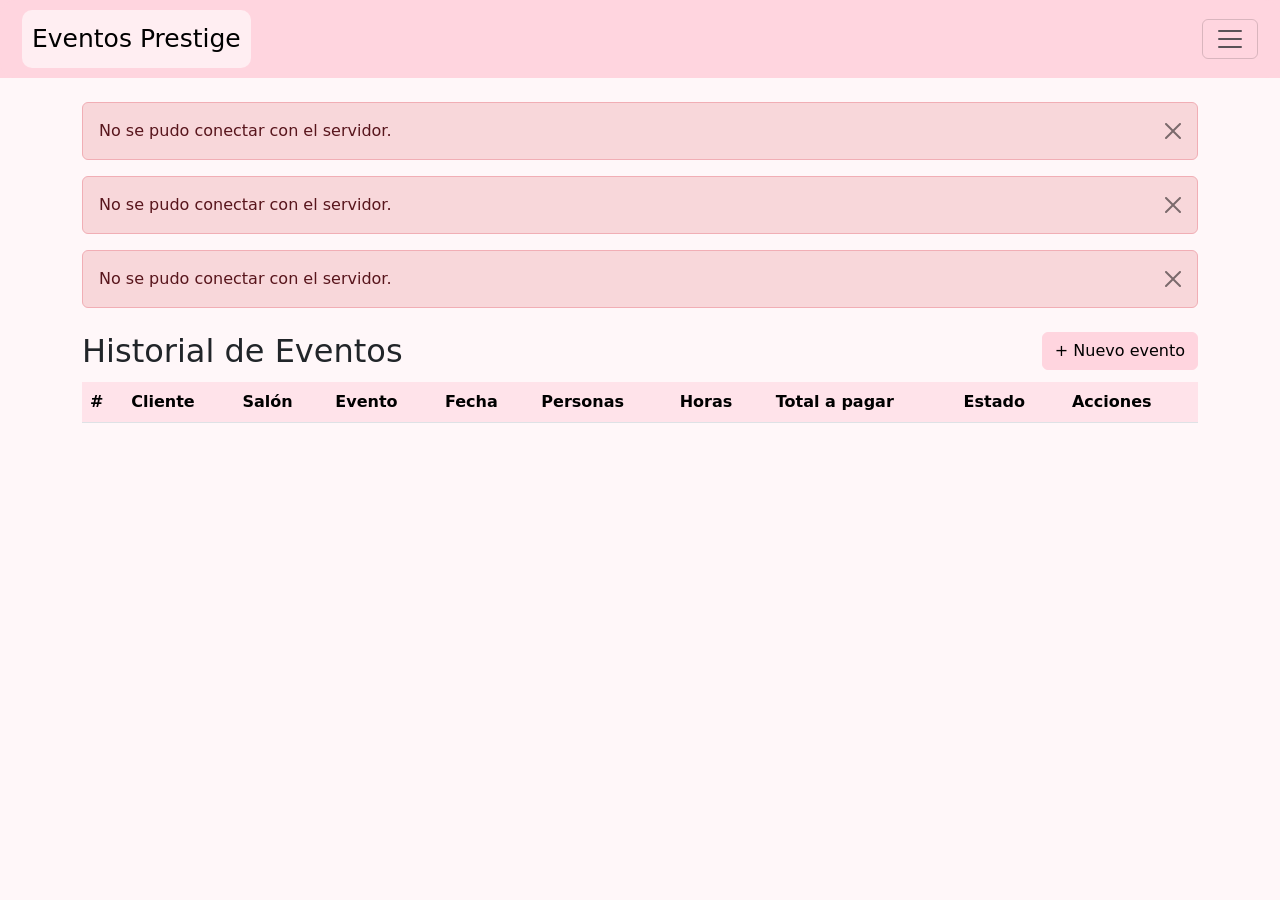
<file: index.html>
<!DOCTYPE html>
<html lang="es">
<head>
    <meta charset="UTF-8">
    <meta name="viewport" content="width=device-width, initial-scale=1.0">
    <link href="https://cdn.jsdelivr.net/npm/bootstrap@5.3.8/dist/css/bootstrap.min.css" rel="stylesheet"
     integrity="sha384-sRIl4kxILFvY47J16cr9ZwB07vP4J8+LH7qKQnuqkuIAvNWLzeN8tE5YBujZqJLB" crossorigin="anonymous">
    <title>Eventos | Eventos Prestige</title>
    <link rel="stylesheet" href="css/style.css">
</head>
<body>
<div class="hola">
<header>
    <nav class="navbar">
        <div class="container-fluid">
          <a class="navbar-brand" href="index.html">Eventos Prestige</a>
          <button class="navbar-toggler" type="button" data-bs-toggle="offcanvas" data-bs-target="#offcanvasNavbar" aria-controls="offcanvasNavbar" aria-label="Toggle navigation">
            <span class="navbar-toggler-icon"></span>
          </button>
          <div class="offcanvas offcanvas-end" tabindex="-1" id="offcanvasNavbar" aria-labelledby="offcanvasNavbarLabel">
            <div class="offcanvas-header">
              <a class="nav-link" id="offcanvasNavbarLabel" href="index.html">Eventos Prestige</a>
              <button type="button" class="btn-close" data-bs-dismiss="offcanvas" aria-label="Close"></button>
            </div>
            <div class="offcanvas-body">
              <ul class="navbar-nav justify-content-end flex-grow-1 pe-3">
                <li class="nav-item"><a class="nav-link active" aria-current="page" href="index.html">Gestión de Eventos</a></li>
                <li class="nav-item"><a class="nav-link" href="clientes.html">Gestión de Clientes</a></li>
                <li class="nav-item"><a class="nav-link" href="salones.html">Gestión de Salones</a></li>
              </ul>
            </div>
          </div>
        </div>
    </nav>
</header>
</div>
<main class="container my-4">
    <div id="alertContainer"></div>
    <div class="d-flex justify-content-between align-items-center page-title">
        <h2 class="mb-0">Historial de Eventos</h2>
        <button id="btnNuevoEvento" class="btn btn-prestige">+ Nuevo evento</button>
    </div>
    <div class="table-responsive">
    <table class="table table-hover align-middle">
        <thead>
            <tr><th>#</th><th>Cliente</th><th>Salón</th><th>Evento</th><th>Fecha</th><th>Personas</th><th>Horas</th><th>Total a pagar</th><th>Estado</th><th>Acciones</th></tr>
        </thead>
        <tbody id="eventosBody"></tbody>
    </table>
    </div>

    <div class="modal fade" id="eventoModal" tabindex="-1" aria-labelledby="eventoModalLabel" aria-hidden="true">
      <div class="modal-dialog">
        <form class="modal-content" id="eventoForm" novalidate>
          <div class="modal-header">
            <h5 class="modal-title" id="eventoModalLabel">Nuevo evento</h5>
            <button type="button" class="btn-close" data-bs-dismiss="modal" aria-label="Cerrar"></button>
          </div>
          <div class="modal-body">
            <input type="hidden" id="eventoId">
            <div class="mb-3"><label for="idCliente" class="form-label">Cliente *</label>
                <select id="idCliente" class="form-select"></select>
                <div class="invalid-feedback">Selecciona un cliente.</div></div>
            <div class="mb-3"><label for="idSalon" class="form-label">Salón *</label>
                <select id="idSalon" class="form-select"></select>
                <div class="invalid-feedback">Selecciona un salón.</div>
                <div class="form-text" id="capacidadHint"></div></div>
            <div class="mb-3"><label for="nombreEvento" class="form-label">Nombre del evento *</label>
                <input type="text" class="form-control" id="nombreEvento" maxlength="100">
                <div class="invalid-feedback">El nombre del evento es obligatorio.</div></div>
            <div class="mb-3"><label for="fechaEvento" class="form-label">Fecha del evento *</label>
                <input type="date" class="form-control" id="fechaEvento">
                <div class="invalid-feedback">Selecciona la fecha.</div></div>
            <div class="row">
              <div class="col-6 mb-3"><label for="cantidadPersonas" class="form-label">Cantidad de personas *</label>
                <input type="number" min="1" step="1" class="form-control" id="cantidadPersonas">
                <div class="invalid-feedback">Entero mayor a 0.</div></div>
              <div class="col-6 mb-3"><label for="cantidadHoras" class="form-label">Cantidad de horas *</label>
                <input type="number" min="1" step="1" class="form-control" id="cantidadHoras">
                <div class="invalid-feedback">Entero mayor a 0.</div></div>
            </div>
            <div class="form-text">El total a pagar lo calcula el sistema automáticamente.</div>
          </div>
          <div class="modal-footer">
            <button type="button" class="btn btn-secondary" data-bs-dismiss="modal">Cancelar</button>
            <button type="submit" class="btn btn-prestige">Guardar</button>
          </div>
        </form>
      </div>
    </div>
</main>
<script src="https://cdn.jsdelivr.net/npm/bootstrap@5.3.8/dist/js/bootstrap.bundle.min.js"
     integrity="sha384-FKyoEForCGlyvwx9Hj09JcYn3nv7wiPVlz7YYwJrWVcXK/BmnVDxM+D2scQbITxI" crossorigin="anonymous"></script>
<script type="module" src="js/controllers/indexController.js"></script>
</body>
</html>
</file>
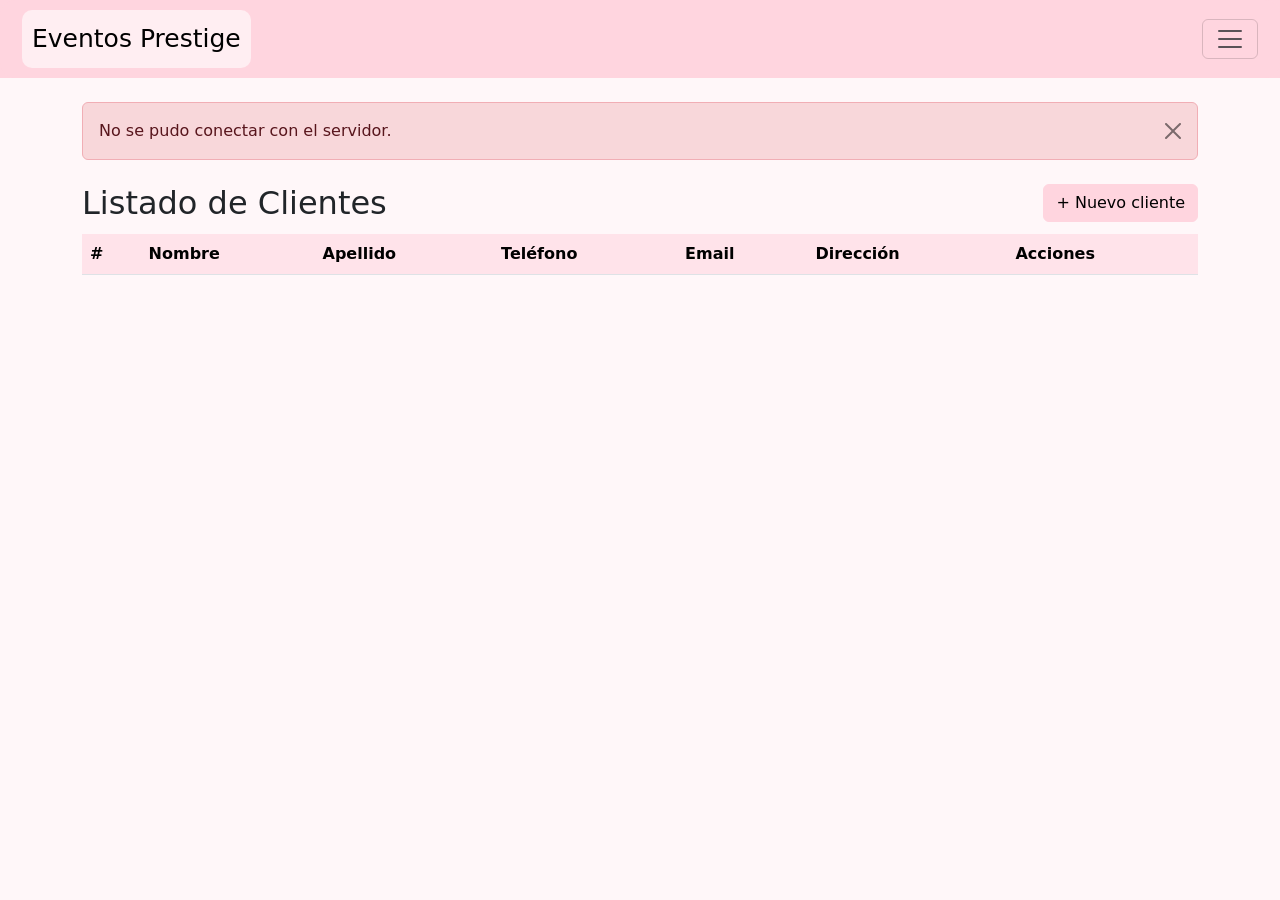
<file: clientes.html>
<!DOCTYPE html>
<html lang="es">
<head>
    <meta charset="UTF-8">
    <meta name="viewport" content="width=device-width, initial-scale=1.0">
    <link href="https://cdn.jsdelivr.net/npm/bootstrap@5.3.8/dist/css/bootstrap.min.css" rel="stylesheet"
     integrity="sha384-sRIl4kxILFvY47J16cr9ZwB07vP4J8+LH7qKQnuqkuIAvNWLzeN8tE5YBujZqJLB" crossorigin="anonymous">
    <title>Clientes | Eventos Prestige</title>
    <link rel="stylesheet" href="css/style.css">
</head>
<body>
<div class="hola">
<header>
    <nav class="navbar">
        <div class="container-fluid">
          <a class="navbar-brand" href="index.html">Eventos Prestige</a>
          <button class="navbar-toggler" type="button" data-bs-toggle="offcanvas" data-bs-target="#offcanvasNavbar" aria-controls="offcanvasNavbar" aria-label="Toggle navigation">
            <span class="navbar-toggler-icon"></span>
          </button>
          <div class="offcanvas offcanvas-end" tabindex="-1" id="offcanvasNavbar" aria-labelledby="offcanvasNavbarLabel">
            <div class="offcanvas-header">
              <a class="nav-link" id="offcanvasNavbarLabel" href="index.html">Eventos Prestige</a>
              <button type="button" class="btn-close" data-bs-dismiss="offcanvas" aria-label="Close"></button>
            </div>
            <div class="offcanvas-body">
              <ul class="navbar-nav justify-content-end flex-grow-1 pe-3">
                <li class="nav-item"><a class="nav-link" href="index.html">Gestión de Eventos</a></li>
                <li class="nav-item"><a class="nav-link active" aria-current="page" href="clientes.html">Gestión de Clientes</a></li>
                <li class="nav-item"><a class="nav-link" href="salones.html">Gestión de Salones</a></li>
              </ul>
            </div>
          </div>
        </div>
    </nav>
</header>
</div>
<main class="container my-4">
    <div id="alertContainer"></div>
    <div class="d-flex justify-content-between align-items-center page-title">
        <h2 class="mb-0">Listado de Clientes</h2>
        <button id="btnNuevoCliente" class="btn btn-prestige">+ Nuevo cliente</button>
    </div>
    <div class="table-responsive">
    <table class="table table-hover align-middle">
        <thead>
            <tr><th>#</th><th>Nombre</th><th>Apellido</th><th>Teléfono</th><th>Email</th><th>Dirección</th><th>Acciones</th></tr>
        </thead>
        <tbody id="clientesBody"></tbody>
    </table>
    </div>

    <div class="modal fade" id="clienteModal" tabindex="-1" aria-labelledby="clienteModalLabel" aria-hidden="true">
      <div class="modal-dialog">
        <form class="modal-content" id="clienteForm" novalidate>
          <div class="modal-header">
            <h5 class="modal-title" id="clienteModalLabel">Nuevo cliente</h5>
            <button type="button" class="btn-close" data-bs-dismiss="modal" aria-label="Cerrar"></button>
          </div>
          <div class="modal-body">
            <input type="hidden" id="clienteId">
            <div class="mb-3"><label for="nombre" class="form-label">Nombre *</label>
                <input type="text" class="form-control" id="nombre" maxlength="100">
                <div class="invalid-feedback">El nombre es obligatorio.</div></div>
            <div class="mb-3"><label for="apellido" class="form-label">Apellido *</label>
                <input type="text" class="form-control" id="apellido" maxlength="100">
                <div class="invalid-feedback">El apellido es obligatorio.</div></div>
            <div class="mb-3"><label for="telefono" class="form-label">Teléfono *</label>
                <input type="tel" class="form-control" id="telefono" maxlength="15">
                <div class="invalid-feedback">El teléfono es obligatorio.</div></div>
            <div class="mb-3"><label for="email" class="form-label">Email *</label>
                <input type="email" class="form-control" id="email" maxlength="100">
                <div class="invalid-feedback">Ingresa un email válido.</div></div>
            <div class="mb-3"><label for="direccion" class="form-label">Dirección</label>
                <input type="text" class="form-control" id="direccion" maxlength="200"></div>
          </div>
          <div class="modal-footer">
            <button type="button" class="btn btn-secondary" data-bs-dismiss="modal">Cancelar</button>
            <button type="submit" class="btn btn-prestige">Guardar</button>
          </div>
        </form>
      </div>
    </div>
</main>
<script src="https://cdn.jsdelivr.net/npm/bootstrap@5.3.8/dist/js/bootstrap.bundle.min.js"
     integrity="sha384-FKyoEForCGlyvwx9Hj09JcYn3nv7wiPVlz7YYwJrWVcXK/BmnVDxM+D2scQbITxI" crossorigin="anonymous"></script>
<script type="module" src="js/controllers/clientesController.js"></script>
</body>
</html>
</file>
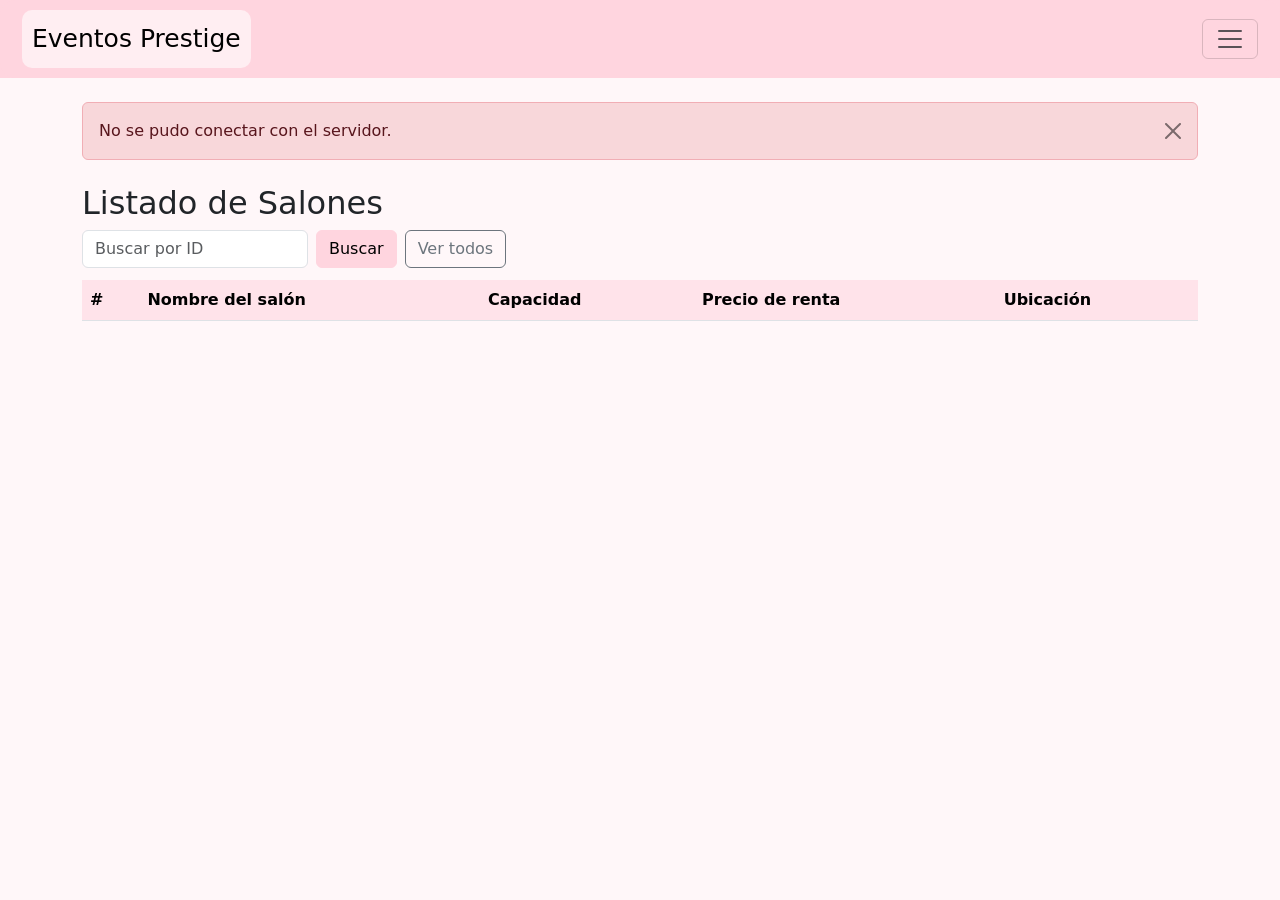
<file: salones.html>
<!DOCTYPE html>
<html lang="es">
<head>
    <meta charset="UTF-8">
    <meta name="viewport" content="width=device-width, initial-scale=1.0">
    <link href="https://cdn.jsdelivr.net/npm/bootstrap@5.3.8/dist/css/bootstrap.min.css" rel="stylesheet"
     integrity="sha384-sRIl4kxILFvY47J16cr9ZwB07vP4J8+LH7qKQnuqkuIAvNWLzeN8tE5YBujZqJLB" crossorigin="anonymous">
    <title>Salones | Eventos Prestige</title>
    <link rel="stylesheet" href="css/style.css">
</head>
<body>
<div class="hola">
<header>
    <nav class="navbar">
        <div class="container-fluid">
          <a class="navbar-brand" href="index.html">Eventos Prestige</a>
          <button class="navbar-toggler" type="button" data-bs-toggle="offcanvas" data-bs-target="#offcanvasNavbar" aria-controls="offcanvasNavbar" aria-label="Toggle navigation">
            <span class="navbar-toggler-icon"></span>
          </button>
          <div class="offcanvas offcanvas-end" tabindex="-1" id="offcanvasNavbar" aria-labelledby="offcanvasNavbarLabel">
            <div class="offcanvas-header">
              <a class="nav-link" id="offcanvasNavbarLabel" href="index.html">Eventos Prestige</a>
              <button type="button" class="btn-close" data-bs-dismiss="offcanvas" aria-label="Close"></button>
            </div>
            <div class="offcanvas-body">
              <ul class="navbar-nav justify-content-end flex-grow-1 pe-3">
                <li class="nav-item"><a class="nav-link" href="index.html">Gestión de Eventos</a></li>
                <li class="nav-item"><a class="nav-link" href="clientes.html">Gestión de Clientes</a></li>
                <li class="nav-item"><a class="nav-link active" aria-current="page" href="salones.html">Gestión de Salones</a></li>
              </ul>
            </div>
          </div>
        </div>
    </nav>
</header>
</div>
<main class="container my-4">
    <div id="alertContainer"></div>
    <div class="page-title">
        <h2>Listado de Salones</h2>
        <form id="buscarForm" class="row g-2 align-items-center">
            <div class="col-auto"><input type="text" id="buscarId" class="form-control" placeholder="Buscar por ID"></div>
            <div class="col-auto"><button type="submit" class="btn btn-prestige">Buscar</button></div>
            <div class="col-auto"><button type="button" id="btnTodos" class="btn btn-outline-secondary">Ver todos</button></div>
        </form>
    </div>
    <div class="table-responsive">
    <table class="table table-hover align-middle">
        <thead>
            <tr><th>#</th><th>Nombre del salón</th><th>Capacidad</th><th>Precio de renta</th><th>Ubicación</th></tr>
        </thead>
        <tbody id="salonesBody"></tbody>
    </table>
    </div>
</main>
<script src="https://cdn.jsdelivr.net/npm/bootstrap@5.3.8/dist/js/bootstrap.bundle.min.js"
     integrity="sha384-FKyoEForCGlyvwx9Hj09JcYn3nv7wiPVlz7YYwJrWVcXK/BmnVDxM+D2scQbITxI" crossorigin="anonymous"></script>
<script type="module" src="js/controllers/salonesController.js"></script>
</body>
</html>
</file>
<file: css/style.css>
.hola nav {
background-color: #ffd5df;
border-radius: 15px;
padding: 10px;

}


.hola a {
color: #000000;
font-size: 25px;
text-decoration: solid;
}


.hola1 h5 {
font-size: 30px;
border-radius: 10px;
padding: 10px;
background-color: #ffe3ea;
color: #000;

}

.navbar-brand  {
    border-radius: 10px;
    padding: 10px;
    background-color: #ffeef2;
}

.nose {
    background-color: #000000;
}

.hola {
background-color: #ffd5df;

}

/* ===== Añadidos ===== */
body { background-color: #fff7f9; }
.page-title { margin: 24px 0 12px; }
.btn-prestige { background-color: #ffd5df; border-color: #ffd5df; color: #000; }
.btn-prestige:hover { background-color: #ffbfce; border-color: #ffbfce; color: #000; }
.table thead th { background-color: #ffe3ea; }
#alertContainer { position: sticky; top: 8px; z-index: 1080; }
</file>
